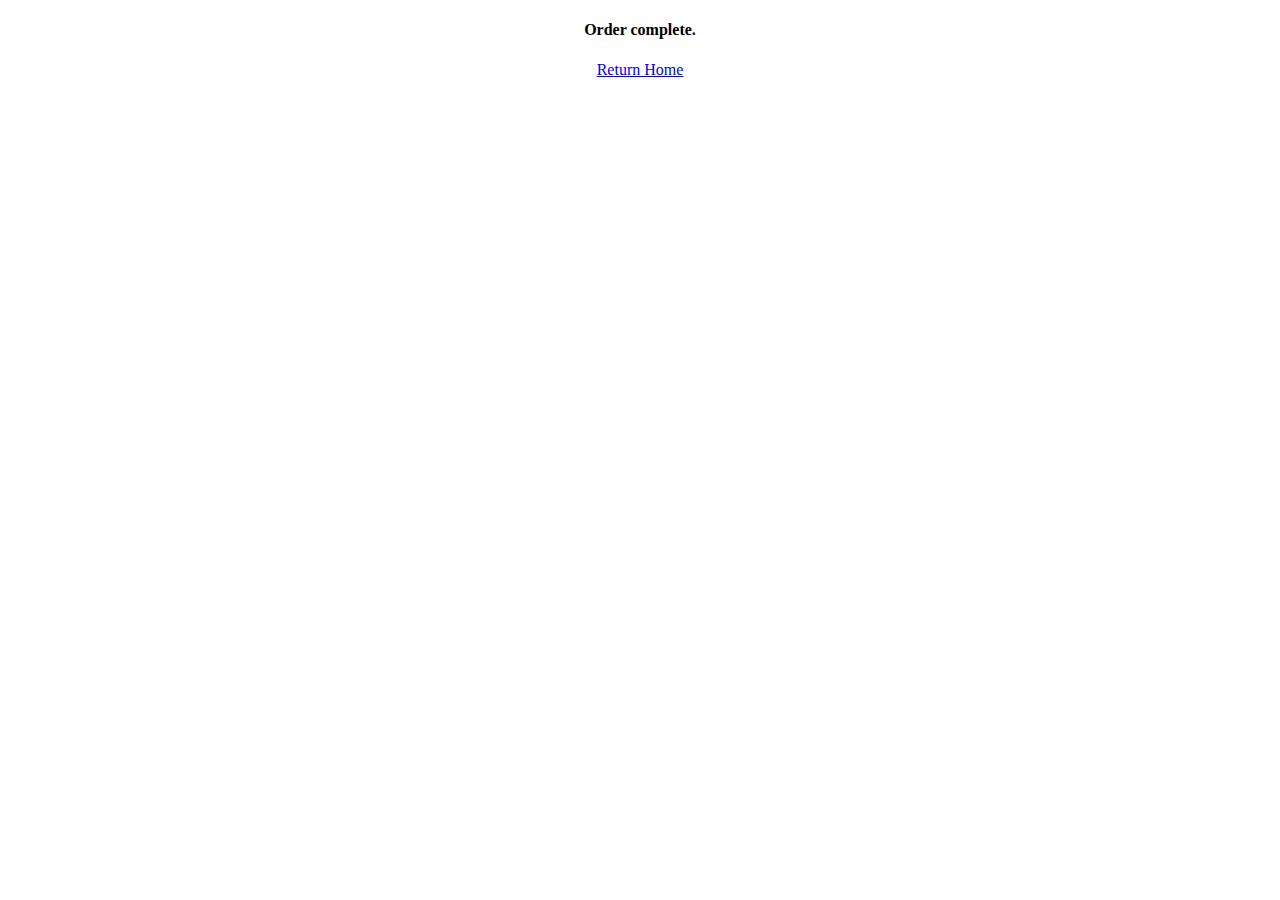
<file: templates/order.html>
<!DOCTYPE html>
<html>
<head>
    <meta charset="UTF-8" name="viewport" content="width=device-width, initial-scale=1">
    <title>Neweggie</title>
</head>
<body>
<div align="center">
    <h4>Order complete.</h4>
    <a href="/">Return Home</a>
</div>
</body>

</html>
</file>
